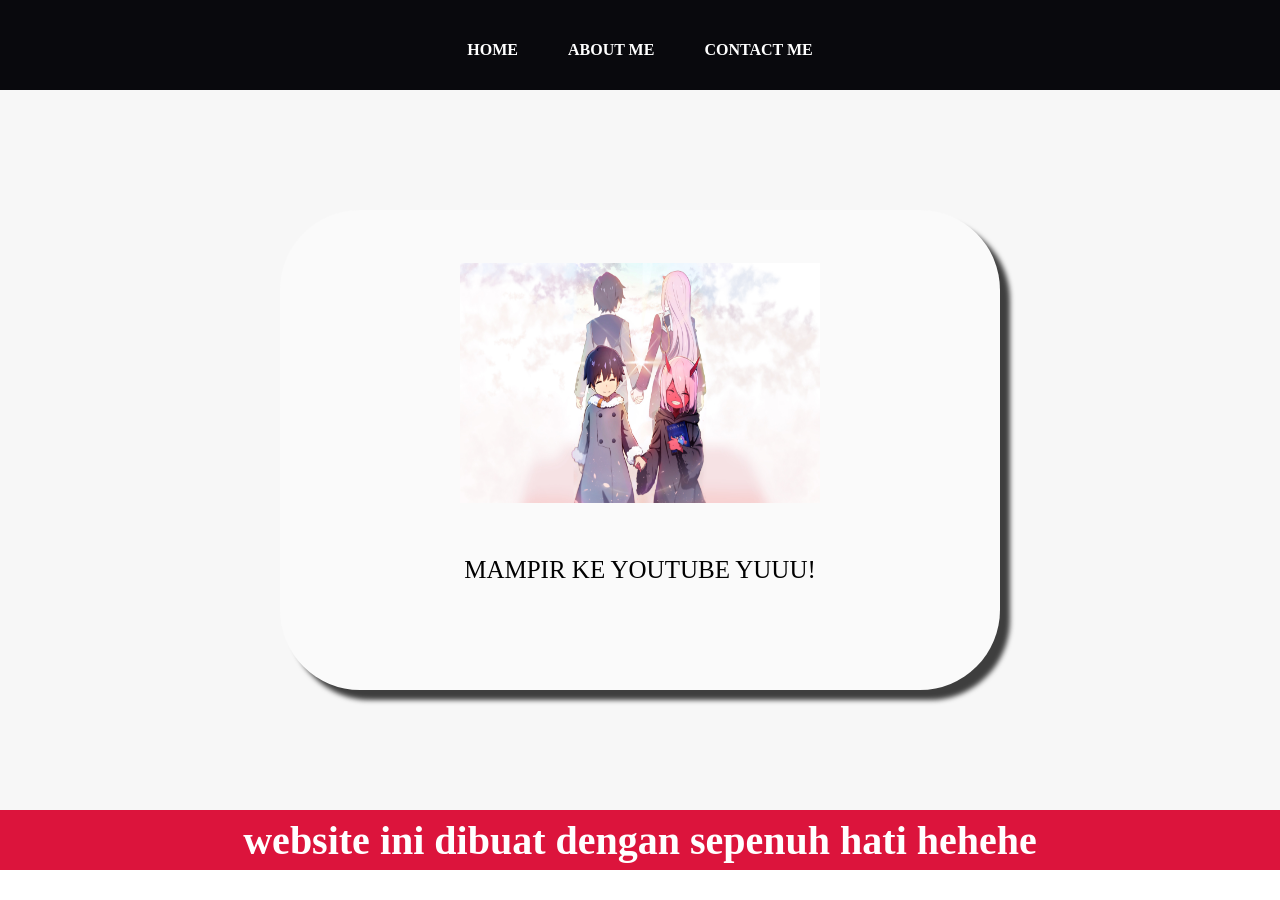
<file: index.html>
<html>

<head>
    <title> WEB HIZESS</title>
    <link rel="stylesheet" href="style.css" />
</head>

<body>
    <div class="container">
        <!-- NAVIGATION BAR -->
        <div class="container-navbar">
            <ul class="ul-navbar">
                <li class="li-navbar">
                    <a href="#" class="a-navbar">HOME</a>
                </li>
                <li class="li-navbar">
                    <a href="about.html" class="a-navbar">ABOUT ME</a>
                </li>
                <li class="li-navbar">
                    <a href="contact.html" class="a-navbar">CONTACT ME</a>
                </li>
            </ul>
        </div>
        <!-- NAVIGATION BAR SELESAI -->

        <!-- CONTENT 1 -->
        <div class="container-content">
            <a href="https://www.youtube.com/channel/UCRF1ogiiA-UFWZXwDMNUgIw" class="a-content ">
                <img src="hize.jpg" class="img-content" />
                <p>MAMPIR KE YOUTUBE YUUU! </p>

                <!-- DATA START -->
                <div id="biodata"></div>
                <!-- DATA END -->

            </a>

        </div>
        <!-- CONTENT 1 END -->

        <!-- FOOTER -->
        <div class="container-footer">
            <h1 class="h1-footer">website ini dibuat dengan sepenuh hati hehehe </h1>
        </div>
        <!-- FOOTER END -->
        <div>
         <script src="data.js" type="text/javascript"/>
         
</body>

</html>
</file>
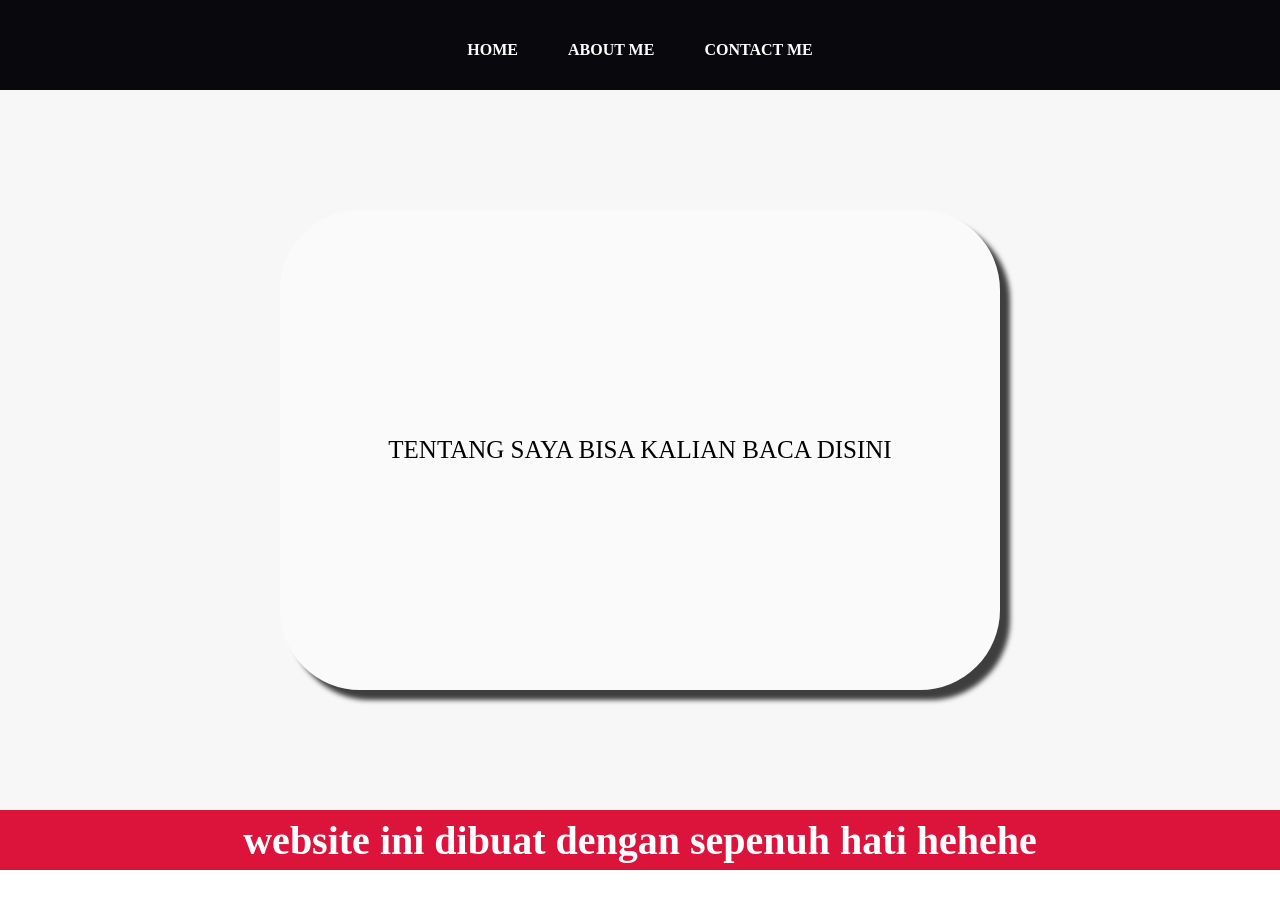
<file: about.html>
<html>

<head>
    <title> ABOUT ME</title>
    <link rel="stylesheet" href="style.css" />
</head>

<body>
    <div class="container">
        <!-- NAVIGATION BAR -->
        <div class="container-navbar">
            <ul class="ul-navbar">
                <li class="li-navbar">
                    <a href="index.html" class="a-navbar">HOME</a>
                </li>
                <li class="li-navbar">
                    <a href="about.html" class="a-navbar">ABOUT ME</a>
                </li>
                <li class="li-navbar">
                    <a href="contact.html" class="a-navbar">CONTACT ME</a>
                </li>
            </ul>
        </div>
        <!-- NAVIGATION BAR SELESAI -->

        <!-- CONTENT 1 -->
        <div class="container-content">
            <a href="https://www.youtube.com/channel/UCRF1ogiiA-UFWZXwDMNUgIw" 
            class="a-content ">
                <p>TENTANG SAYA BISA KALIAN BACA DISINI</p>
            </a>

        </div>
        <!-- CONTENT 1 END -->

        <!-- FOOTER -->
        <div class="container-footer">
            <h1 class="h1-footer">website ini dibuat dengan sepenuh hati hehehe </h1>
        </div>
        <!-- FOOTER END -->
        <div>
</body>

</html>
</file>
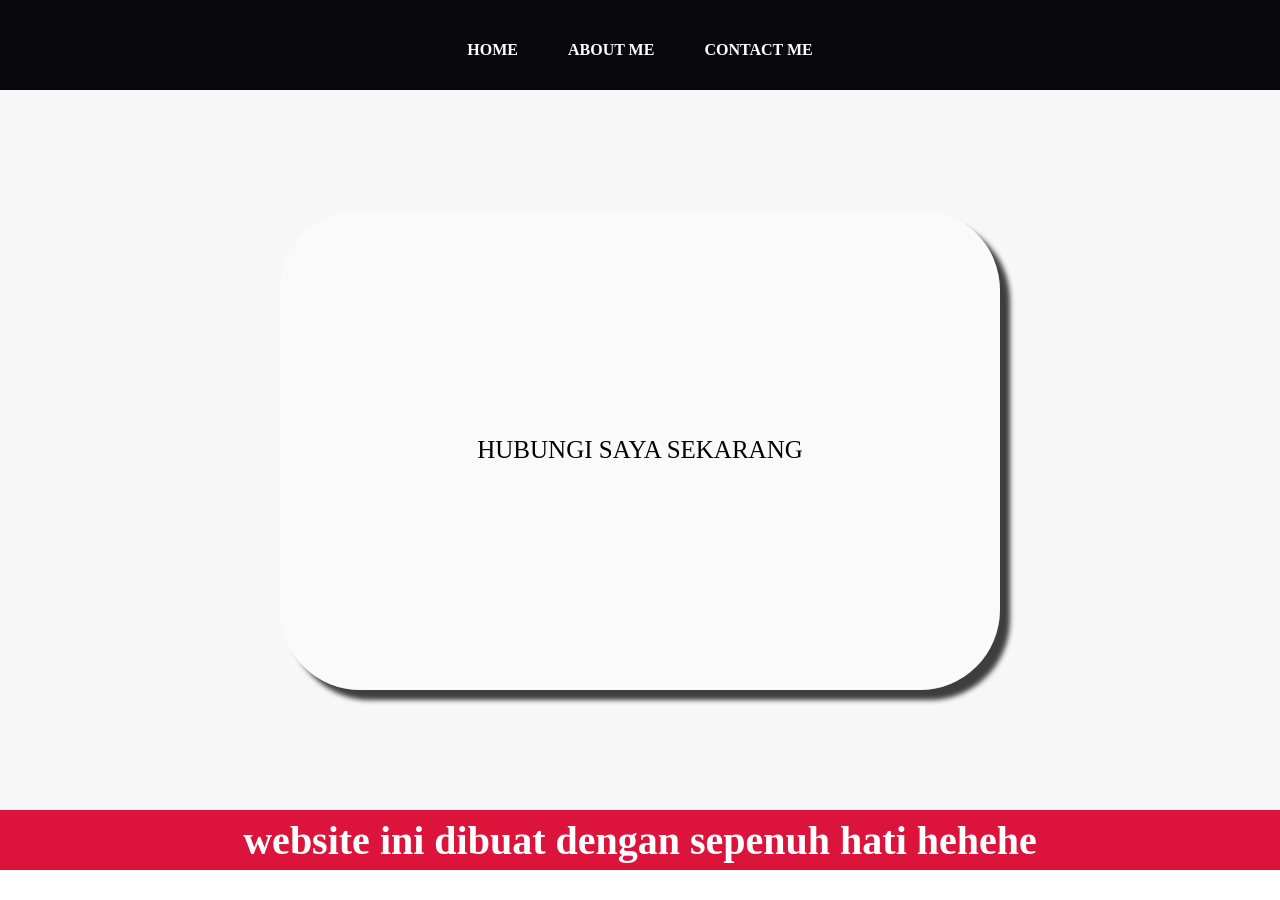
<file: contact.html>
<html>

<head>
    <title>CONTACT ME</title>
    <link rel="stylesheet" href="style.css" />
</head>

<body>
    <div class="container">
        <!-- NAVIGATION BAR -->
        <div class="container-navbar">
            <ul class="ul-navbar">
                <li class="li-navbar">
                    <a href="index.html" class="a-navbar">HOME</a>
                </li>
                <li class="li-navbar">
                    <a href="about.html" class="a-navbar">ABOUT ME</a>
                </li>
                <li class="li-navbar">
                    <a href="contact.html" class="a-navbar">CONTACT ME</a>
                </li>
            </ul>
        </div>
        <!-- NAVIGATION BAR SELESAI -->

        <!-- CONTENT 1 -->
        <div class="container-content">
            <a href="https://www.instagram.com/swandi_2?igsh=dWpobWE1bWg2NGo=" 
            class="a-content ">
                <p>HUBUNGI SAYA SEKARANG</p>
            </a>

        </div>
        <!-- CONTENT 1 END -->

        <!-- FOOTER -->
        <div class="container-footer">
            <h1 class="h1-footer">website ini dibuat dengan sepenuh hati hehehe </h1>
        </div>
        <!-- FOOTER END -->
        <div>
</body>

</html>
</file>
<file: style.css>
*,
html {
    margin: 0;
    padding: 0;
}

.container {}



.container-navbar {
    background-color: rgb(9, 9, 13);
    width: 100%;
    height: 10vh;
}

.ul-navbar {
    display: flex;
    height: 100px;
    justify-content: center;
    align-items: center;
}

.li-navbar {
    list-style-type: none;
    padding: 20px;
    margin: 5px;
    color: white font-size: 30px;
}

.li-navbar:hover {
    background-color: tomato;
    transition: .5s ease-in-out;
    transition-delay: .3s;
    border-radius: 8px;
}

.a-navbar {
    color: white;
    text-decoration: none;
    font-weight:800;
}


.container-content {
    background-color: #f7f7f7f7;
    display: flex;
    justify-content: center;
    align-items: center;
    height: 80vh;
}

.a-content {
    background-color: rgb(250, 250, 250);
    color:black;
    text-decoration: none;
    font-size:25px;
    width: 720px;
    height:480px;
    display: flex;
    flex-direction: column;
    justify-content: space-evenly;
    align-items: center;
    border-radius: 80px;
    box-shadow: 10px 10px 5px 0px rgba(0,0,0,0.75);
        -webkit-box-shadow: 10px 10px 5px 0px rgba(0,0,0,0.75);
        -moz-box-shadow: 10px 10px 5px 0px rgba(0,0,0,0.75);
   
}

.img-content {
    width: 50%;
    height: 50%;
}

.container-footer {
    height: 60px;
    background-color: crimson;
    display: flex;
    justify-content: center;
    align-items: center;
    


.h1-footer {
    font-size: 40px;
    color:white;
}
</file>
